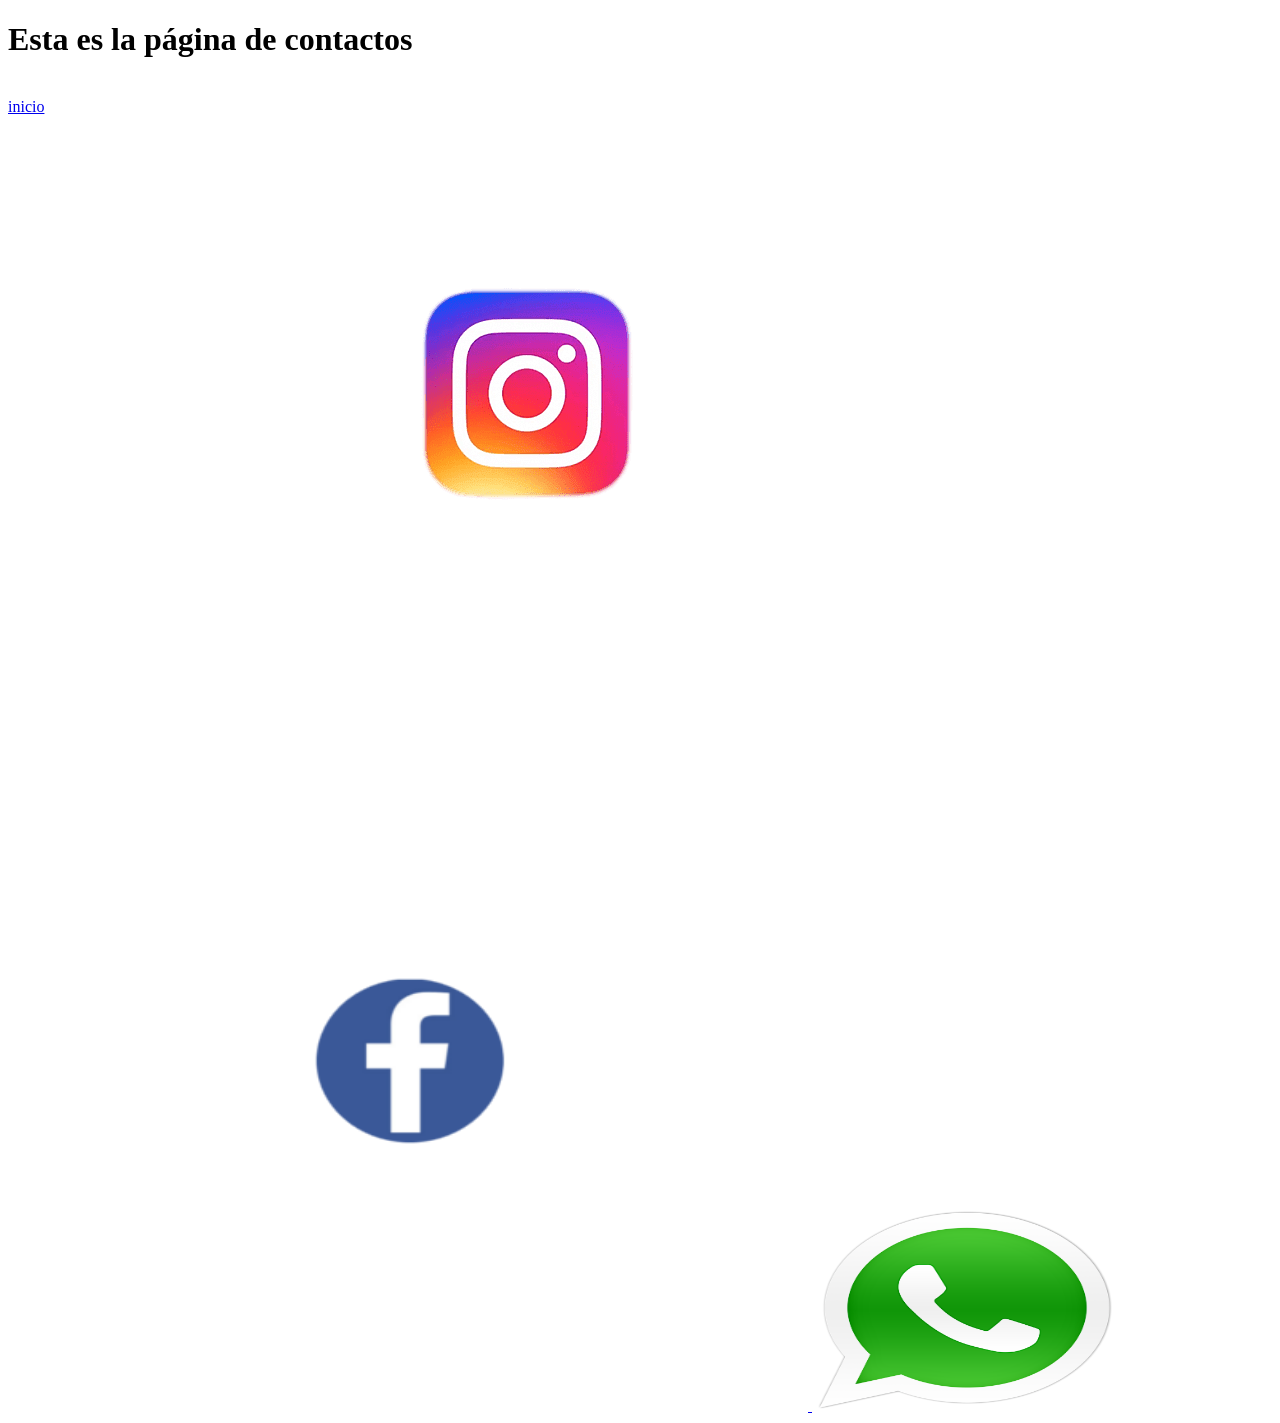
<file: contactos.html>
<!DOCTYPE html>
<html lang="en" dir="ltr">
    <head>
        <meta charset="utf-8">
        <title></title>
    </head>
    <body>
        <h1>Esta es la página de contactos </h1>
<br>
<a href="index.html">inicio</a>
<br>
<a target="_blank" href="https://www.instagram.com/"><img src="./imagenes/Insta.jpg" alt=""> </a>
<a target="_blank" href="https://www.facebook.com/?locale=es_LA"><img src="./imagenes/Facebook.jpg" alt="descripción" width="800" height="700" > </a>   
<a target="_blank" href="https://web.whatsapp.com/"><img src="./imagenes/whatsaap.jpg" alt="descripción" width="300" height="200"></a>
</body>
</html>
</file>
